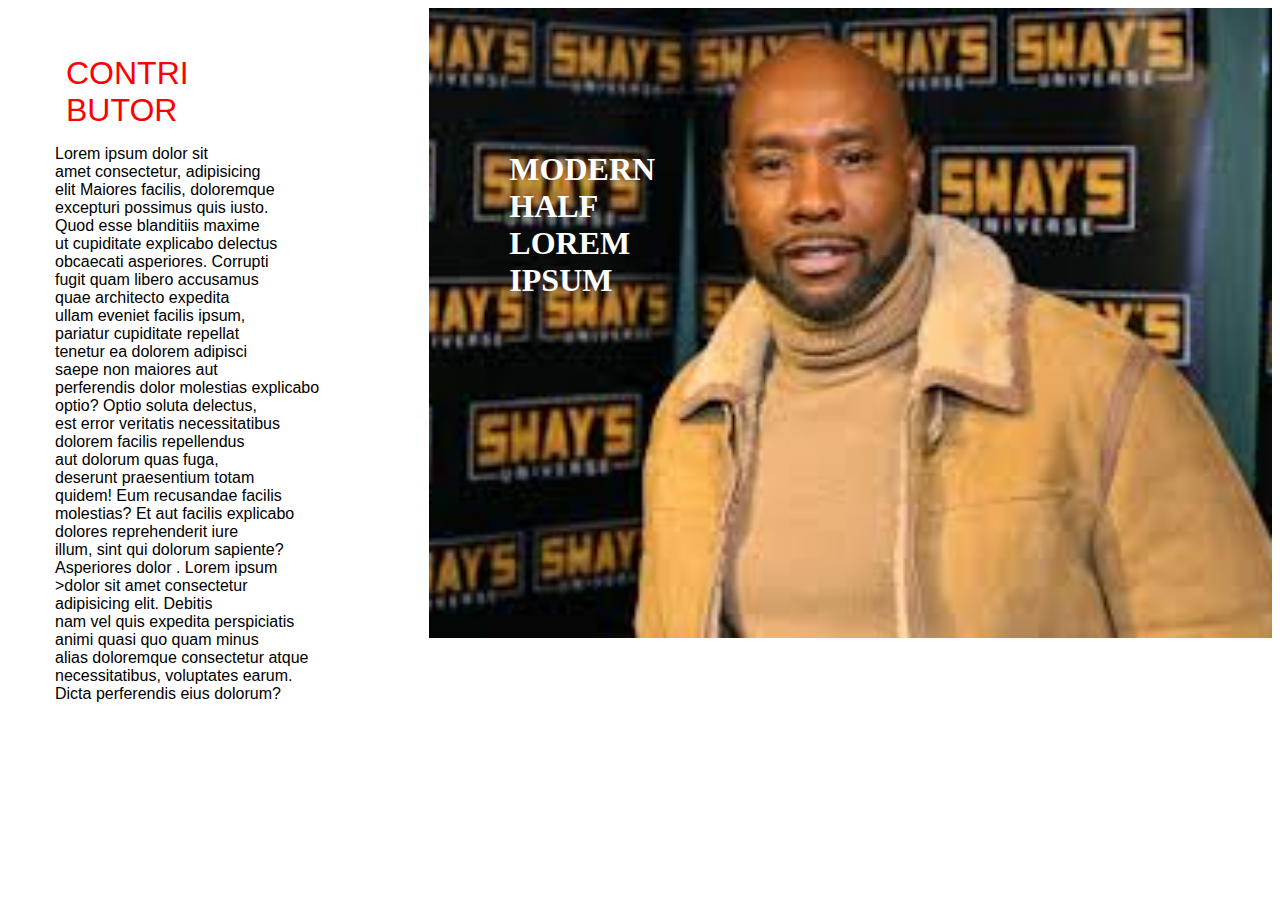
<file: all assiment/index.html>
<!DOCTYPE html>
<html lang="en">
<head>
    <meta charset="UTF-8">
    <meta name="viewport" content="width=device-width, initial-scale=1.0">
    <link rel="stylesheet" href="assets/css/style.css">
    <title>Document</title>
</head>
<body>
<div class="main">
<div class="EE">
    <div class="rer">CONTRI <br> BUTOR</div>
    <p class="ty">Lorem ipsum dolor sit <br> amet consectetur, adipisicing <br> elit Maiores facilis, doloremque  <br>excepturi possimus quis iusto. <br> Quod esse blanditiis maxime <br>ut cupiditate explicabo delectus <br> obcaecati asperiores. Corrupti <br>fugit quam libero accusamus <br> quae architecto expedita <br> ullam eveniet facilis ipsum,<br> pariatur cupiditate repellat <br> tenetur ea dolorem adipisci  <br>saepe non maiores aut <br>perferendis dolor molestias explicabo <br> optio? Optio soluta delectus, <br> est error veritatis necessitatibus <br>dolorem facilis repellendus  <br>aut dolorum quas fuga, <br> deserunt praesentium totam  <br>quidem! Eum recusandae facilis <br> molestias? Et aut facilis explicabo <br> dolores reprehenderit iure  <br>illum, sint qui dolorum sapiente? <br> Asperiores dolor . Lorem ipsum  <br>>dolor sit amet consectetur <br> adipisicing elit. Debitis <br> nam vel quis expedita perspiciatis <br> animi quasi quo quam minus <br> alias doloremque consectetur atque  <br>necessitatibus, voluptates earum. <br> Dicta perferendis eius dolorum?</p>
</div>
    <div class="aa">
    <h4>MODERN <br> HALF <br>  LOREM <br> IPSUM</h4>
    </div>
</div>
</body>
</html>
</file>
<file: all assiment/assets/css/style.css>
*/{
    margin: 0%;
    padding: 0%;
}
.rer{
    font-size: xx-large;
    font-family: 'Franklin Gothic Medium', 'Arial Narrow', Arial, sans-serif;
    padding-top: 47px;
    color: rgb(255, 0, 0);
    padding-left: 58px;
}
.ty{
    font-size: medium;
    font-family: 'Gill Sans', 'Gill Sans MT', Calibri, 'Trebuchet MS', sans-serif;
    padding-left: 47px;
}
.aa{
    height: 70vh;
    width: 100%;
    background-image: url(../media/images.jpeg);
    background-position: center;
    background-size: cover;
    background-repeat: no-repeat;

    
}
.main{
    display: grid;
    grid-template-columns: 1fr 2fr;
}
.aa h4{
    text-align: start;
    color:white;
    font-size: xx-large;
    padding-left:80px;
    padding-top: 100px;
}
</file>
